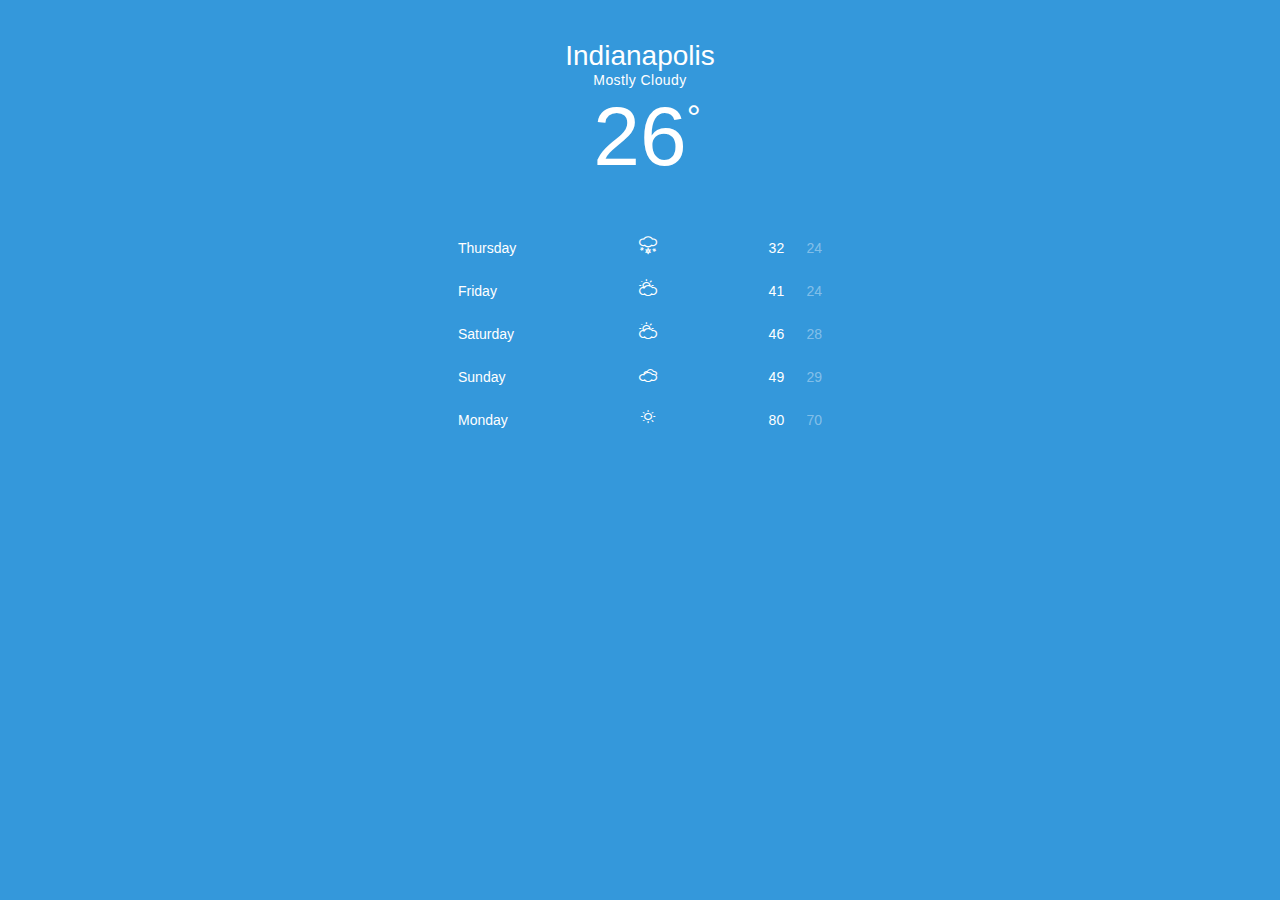
<file: before/index.html>
<!DOCTYPE html>
<html lang="en">
<head>
    <title>Weather App</title>
    <meta name="viewport" content="width=device-width, initial-scale=1">
    <link rel="stylesheet" href="app.css">
</head>
<body>
    <div class="container">
        <main role="main" class="main">

            <header class="city" role="header">
                <input type="text" class="city__nameInput" placeholder="City" value="Indianapolis" />
                <small class="city__weather">Mostly Cloudy</small>
                <div class="city__temp">26</div>
            </header>

            <section class="section--padded">
                <table class="days">
                    <tbody>
                        <tr class="day">
                            <th class="day__name">Thursday</th>
                            <td class="day__weather"><i data-icon="W"></i></td>
                            <td class="day__high">32</td>
                            <td class="day__low">24</td>
                        </tr>
                        <tr class="day">
                            <th class="day__name">Friday</th>
                            <td class="day__weather"><i data-icon="H"></i></td>
                            <td class="day__high">41</td>
                            <td class="day__low">24</td>
                        </tr>
                        <tr class="day">
                            <th class="day__name">Saturday</th>
                            <td class="day__weather"><i data-icon="H"></i></td>
                            <td class="day__high">46</td>
                            <td class="day__low">28</td>
                        </tr>
                        <tr class="day">
                            <th class="day__name">Sunday</th>
                            <td class="day__weather"><i data-icon="Y"></i></td>
                            <td class="day__high">49</td>
                            <td class="day__low">29</td>
                        </tr>
                        <tr class="day">
                            <th class="day__name">Monday</th>
                            <td class="day__weather"><i data-icon="B"></i></td>
                            <td class="day__high">80</td>
                            <td class="day__low">70</td>
                        </tr>
                    </tbody>
                </table>
            </section>

        </main>
    </div>

    <script src="app.js" async></script>
</body>
</html>
</file>
<file: before/app.css>
@font-face {
    font-family: 'MeteoconsRegular';
    src: url('fonts/meteocons-webfont.eot');
    src: url('fonts/meteocons-webfont.eot?#iefix') format('embedded-opentype'),
       url('fonts/meteocons-webfont.woff') format('woff'),
       url('fonts/meteocons-webfont.ttf') format('truetype'),
       url('fonts/meteocons-webfont.svg#MeteoconsRegular') format('svg');
    font-weight: normal;
    font-style: normal;
}

[data-icon]:before {
  font-family: 'MeteoconsRegular';
  content: attr(data-icon);
}

html {
  box-sizing: border-box;
}

*,
*:before,
*:after {
  box-sizing: inherit;
}

html,
body {
  font-size: 14px;
  height: 100%;
}

body {
  margin: 0;
  font-family: Helvetica, Helvetica Neue, Arial, sans-serif;
  color: #FFF;
  background-color: #3498DB;
  /*background-image: linear-gradient(0deg, #44C5EE 23%, #237BB6 100%);*/
}

i {
  font-style: normal;
}

.container {
  max-width: 400px;
  margin: 0 auto;
}

.city {
  padding: 40px 20px;
  text-align: center;
}

.city__name,
.city__weather {
  text-transform: capitalize;
}

.city__nameInput {
    display: block;
    background: transparent;
    color: #FFF;
    font-weight: 100;
    padding: 0;
    margin: 0;
    font-size: 2rem;
    border: none;
    text-align: center;
    width: 100%;
    outline: none;
    -webkit-font-smoothing: antialiased;
}

.city__weather {
  font-size: 1rem;
  letter-spacing: 0.03rem;
  font-weight: 100;
}

.city__temp {
  position: relative;
  font-size: 6rem;
  font-weight: 100;
}

.city__temp:after {
  content: "\00b0";
  position: absolute;
  font-size: 2.5rem;
  top: 10px;
}

.list--bare {
  margin: 0;
  padding: 0;
  list-style: none;
}

.section--padded {
  padding: 0 4%;
}

.days {
  width: 100%;
  text-align: left;
}

.day__name,
.day__weather,
.day__high,
.day__low {
  font-weight: 100;
  padding: 10px 0;
}

.day__name {
  width: 50%;
}

.day__weather {
  width: 30%;
}

.day__weather > i {
  font-size: 1.25rem;
}

.day__high,
.day__low {
  width: 10%;
  text-align: right;
}

.day__high {
}

.day__low {
  color: rgba(255, 255, 255, 0.4);
}

.main {
  opacity: 1;
  transition: opacity 0.2s ease-in;
}

.is-transparent {
  opacity: 0;
  visibility: hidden;
}
</file>
